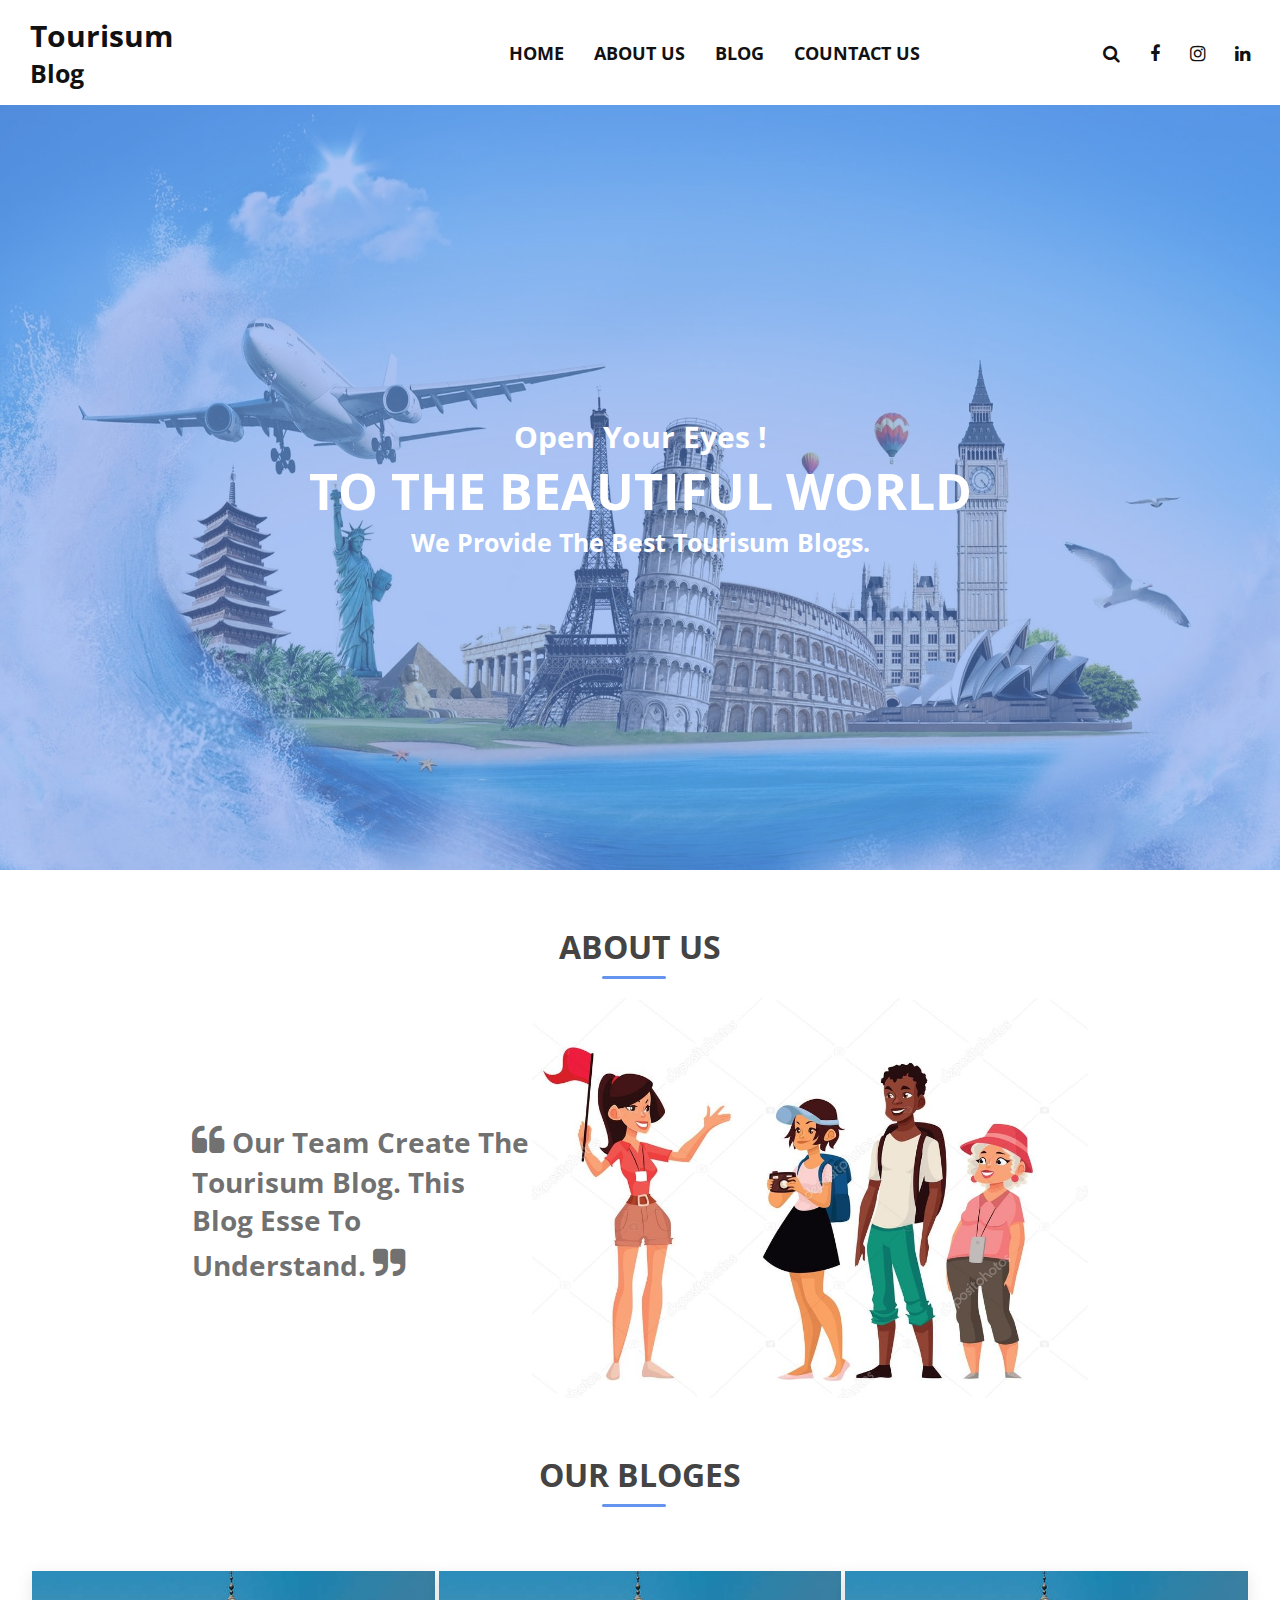
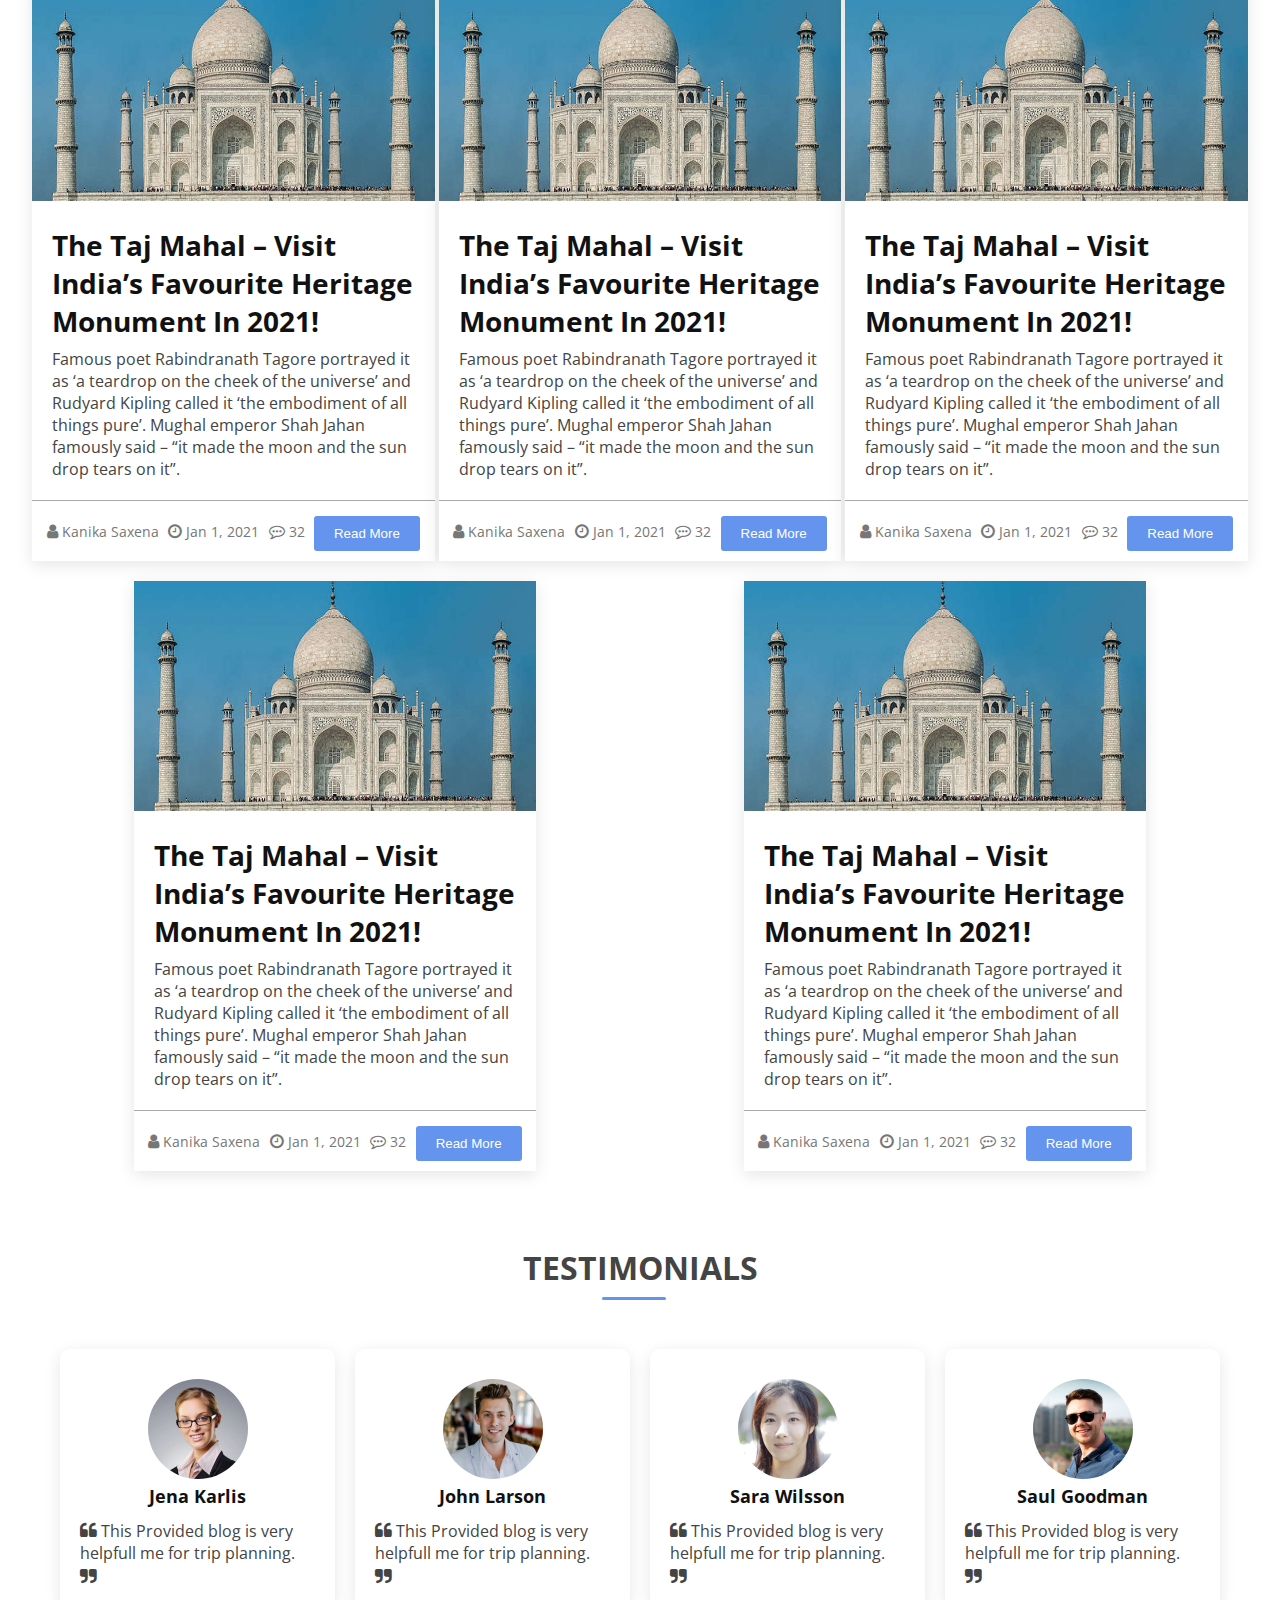
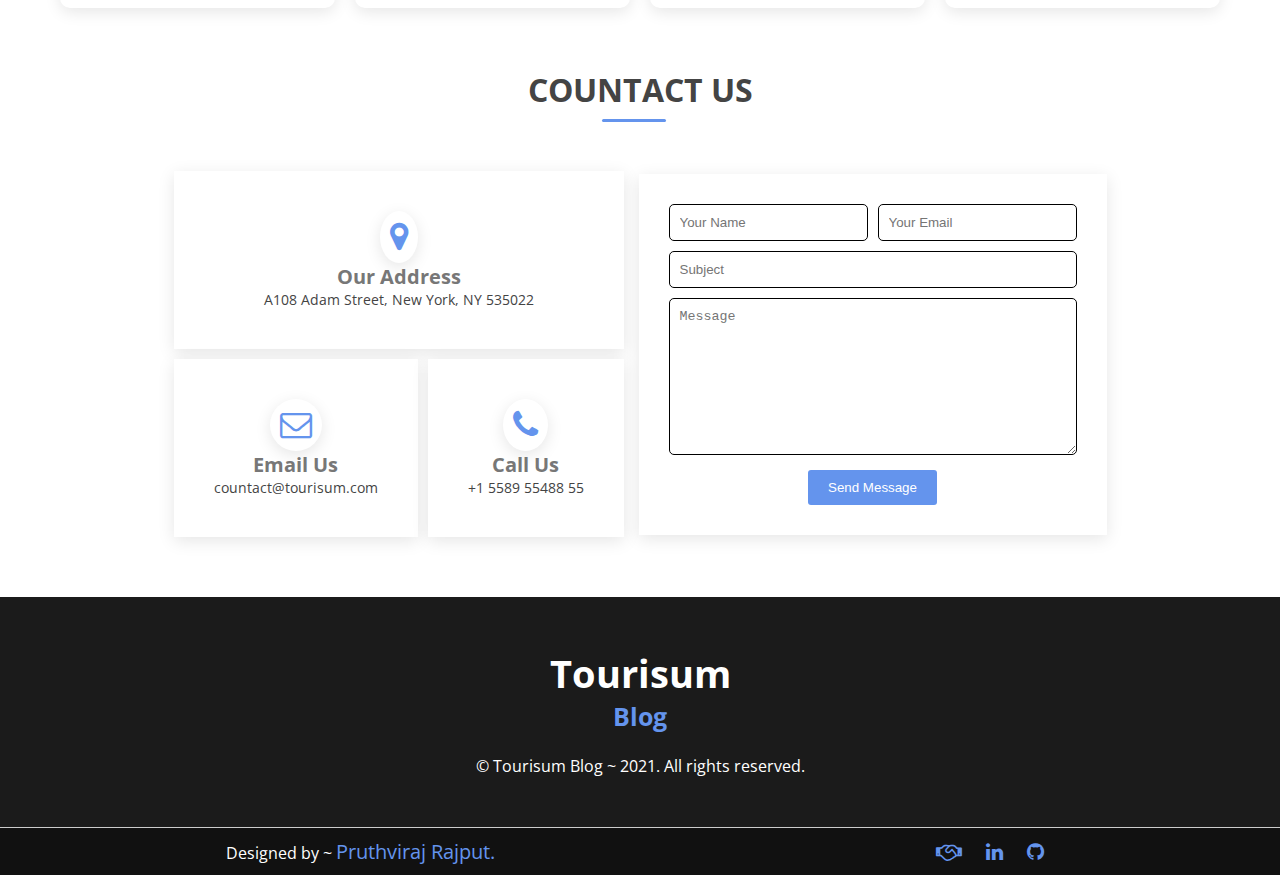
<file: index.html>
<!DOCTYPE html>
<html lang="en">
<head>
    <meta charset="UTF-8">
    <meta http-equiv="X-UA-Compatible" content="IE=edge">
    <meta name="viewport" content="width=device-width, initial-scale=1.0">
    <title>Tourisum Blog</title>
    <!-- ---------Font Awsome CDN-------------- -->
        <link rel="stylesheet" href="https://stackpath.bootstrapcdn.com/font-awesome/4.7.0/css/font-awesome.min.css" integrity="sha384-wvfXpqpZZVQGK6TAh5PVlGOfQNHSoD2xbE+QkPxCAFlNEevoEH3Sl0sibVcOQVnN" crossorigin="anonymous">
    <!-- ----X-----Font Awsome CDN----X-------- -->

    <!-- ----------Google Fonts---------------- -->
        <link rel="preconnect" href="https://fonts.gstatic.com">
        <link href="https://fonts.googleapis.com/css2?family=Open+Sans:ital@0;1&display=swap" rel="stylesheet">
    <!-- -------X---Google Fonts------X-------- -->

    <!-- ---------External Style Sheet--------- -->
        <link rel="stylesheet" href="style/style.css">
    <!-- -----X---External Style Sheet----X---- -->
</head>
<body>
    <!-- ---------------Navigation Menu--------------------- --->
        <nav class="nav-bar">
            <div class="nav-menu d-flex">
                <div class="nav-brand">
                    <a href="#">Tourisum <p>Blog</p></a>
                </div>
                <div class="toggle" id="nav-toggle">
                    <i class="fa fa-bars" aria-hidden="true"></i>
                </div>
                <div class="nav-collaps">
                    <ul class="nav-items">
                        <li class="nav-link">
                            <a href="#">Home</a>
                        </li>
                        <li class="nav-link">
                            <a href="#about">About us</a>
                        </li>
                        <li class="nav-link">
                            <a href="#blog">Blog</a>
                        </li>
                        <li class="nav-link">
                            <a href="#contact-us">Countact us</a>
                        </li>
                    </ul>
                </div>
                <div class="nav-collaps">
                    <ul class="nav-social">
                        <li class="nav-link">
                            <a href="#"><i class="fa fa-search" aria-hidden="true"></i></a>
                        </li>
                        <li class="nav-link">
                            <a href="#"><i class="fa fa-facebook" aria-hidden="true"></i></a>
                        </li>
                        <li class="nav-link">
                            <a href="#"><i class="fa fa-instagram" aria-hidden="true"></i></a>
                        </li>
                        <li class="nav-link">
                            <a href="#"><i class="fa fa-linkedin" aria-hidden="true"></i></a>
                        </li>
                    </ul>
                </div>
            </div>
        </nav>
    <!-- ---------X------Navigation Menu--------x------------ -->

    <!-- ----------------Home Banner------------------------- -->
        <div class="caption" id="home">
            <h2>Open Your Eyes !</h2>
            <h1>To The Beautiful World</h1>
            <h3>We provide the best tourisum blogs.</h3>
        </div>
        <div class="home-img">
            <img src="assets/banner/banner.jpg" alt="">
        </div>
    <!-- --------X-------Home Banner---------X--------------- -->

    <!-- ---------------------About Us----------------------- -->
       <div class="about" id="about">
            <h2>About Us</h2>
            <div class="line"></div>
            <div class="about-row">
                <div class="cotant-about">
                    <p><span><i class="fa fa-quote-left" aria-hidden="true"></i></span>  our team create the Tourisum blog. this blog esse to understand.  <span><i class="fa fa-quote-right" aria-hidden="true"></i></span></p>
                </div>
                <div class="img-about">
                    <img src="assets/about/about.jpg" alt="">
                </div>
            </div>
       </div>
    <!-- -------X-------------About Us---------X------------- -->

    <!-- -----------------Our Blog--------------------------- -->
       <div class="blog" id="blog">
            <h2>Our Bloges</h2>
            <div class="line"></div>
            <div class="blog-row">
                <!-- blog-1 -->
                    <div class="blog-card">
                        <div class="blog-image">
                            <img src="assets/blog/Agra1.jpg" alt="">
                        </div>
                        <div class="blog-information">
                            <h3>The Taj Mahal – Visit India’s Favourite Heritage Monument In 2021!</h3>
                            <p> Famous poet Rabindranath Tagore portrayed it as ‘a teardrop on the cheek of the universe’ and Rudyard Kipling called it ‘the embodiment of all things pure’. Mughal emperor Shah Jahan famously said – “it made the moon and the sun drop tears on it”.</p>
                        </div>
                        <div class="blog-footer">
                            <div class="blog-update">
                                <div class="creater-name">
                                    <p><i class="fa fa-user" aria-hidden="true"></i> <span>Kanika Saxena</span></p>
                                </div>
                                <div class="blog-time">
                                    <p><i class="fa fa-clock-o" aria-hidden="true"></i> <span>Jan 1, 2021</span></p>
                                </div>
                                <div class="blog-comments">
                                    <p><i class="fa fa-commenting-o" aria-hidden="true"></i> <span>32</span></p>
                                </div>
                                <div class="blog-more">
                                    <a href="blogs/blog-1.html"><button class="blog-more-btn">Read More</button></a>
                                </div>
                            </div>
                        </div>
                    </div>
                <!-- -X-Blog-1 Card-X -->

                <!-- blog-2 -->
                    <div class="blog-card">
                        <div class="blog-image">
                            <img src="assets/blog/Agra1.jpg" alt="">
                        </div>
                        <div class="blog-information">
                            <h3>The Taj Mahal – Visit India’s Favourite Heritage Monument In 2021!</h3>
                            <p> Famous poet Rabindranath Tagore portrayed it as ‘a teardrop on the cheek of the universe’ and Rudyard Kipling called it ‘the embodiment of all things pure’. Mughal emperor Shah Jahan famously said – “it made the moon and the sun drop tears on it”.</p>
                        </div>
                        <div class="blog-footer">
                            <div class="blog-update">
                                <div class="creater-name">
                                    <p><i class="fa fa-user" aria-hidden="true"></i> <span>Kanika Saxena</span></p>
                                </div>
                                <div class="blog-time">
                                    <p><i class="fa fa-clock-o" aria-hidden="true"></i> <span>Jan 1, 2021</span></p>
                                </div>
                                <div class="blog-comments">
                                    <p><i class="fa fa-commenting-o" aria-hidden="true"></i> <span>32</span></p>
                                </div>
                                <div class="blog-more">
                                    <a href="blogs/blog-1.html"><button class="blog-more-btn">Read More</button></a>
                                </div>
                            </div>
                        </div>
                    </div>
                <!-- -X-Blog-1 Card-X -->

                <!-- blog-3 -->
                    <div class="blog-card">
                        <div class="blog-image">
                            <img src="assets/blog/Agra1.jpg" alt="">
                        </div>
                        <div class="blog-information">
                            <h3>The Taj Mahal – Visit India’s Favourite Heritage Monument In 2021!</h3>
                            <p> Famous poet Rabindranath Tagore portrayed it as ‘a teardrop on the cheek of the universe’ and Rudyard Kipling called it ‘the embodiment of all things pure’. Mughal emperor Shah Jahan famously said – “it made the moon and the sun drop tears on it”.</p>
                        </div>
                        <div class="blog-footer">
                            <div class="blog-update">
                                <div class="creater-name">
                                    <p><i class="fa fa-user" aria-hidden="true"></i> <span>Kanika Saxena</span></p>
                                </div>
                                <div class="blog-time">
                                    <p><i class="fa fa-clock-o" aria-hidden="true"></i> <span>Jan 1, 2021</span></p>
                                </div>
                                <div class="blog-comments">
                                    <p><i class="fa fa-commenting-o" aria-hidden="true"></i> <span>32</span></p>
                                </div>
                                <div class="blog-more">
                                    <a href="blogs/blog-1.html"><button class="blog-more-btn">Read More</button></a>
                                </div>
                            </div>
                        </div>
                    </div>
                <!-- -X-Blog-3 Card-X -->

                <!-- blog-4 -->
                    <div class="blog-card">
                        <div class="blog-image">
                            <img src="assets/blog/Agra1.jpg" alt="">
                        </div>
                        <div class="blog-information">
                            <h3>The Taj Mahal – Visit India’s Favourite Heritage Monument In 2021!</h3>
                            <p> Famous poet Rabindranath Tagore portrayed it as ‘a teardrop on the cheek of the universe’ and Rudyard Kipling called it ‘the embodiment of all things pure’. Mughal emperor Shah Jahan famously said – “it made the moon and the sun drop tears on it”.</p>
                        </div>
                        <div class="blog-footer">
                            <div class="blog-update">
                                <div class="creater-name">
                                    <p><i class="fa fa-user" aria-hidden="true"></i> <span>Kanika Saxena</span></p>
                                </div>
                                <div class="blog-time">
                                    <p><i class="fa fa-clock-o" aria-hidden="true"></i> <span>Jan 1, 2021</span></p>
                                </div>
                                <div class="blog-comments">
                                    <p><i class="fa fa-commenting-o" aria-hidden="true"></i> <span>32</span></p>
                                </div>
                                <div class="blog-more">
                                    <a href="blogs/blog-1.html"><button class="blog-more-btn">Read More</button></a>
                                </div>
                            </div>
                        </div>
                    </div>
                <!-- -X-Blog-4 Card-X -->

                <!-- blog-5 -->
                    <div class="blog-card">
                        <div class="blog-image">
                            <img src="assets/blog/Agra1.jpg" alt="">
                        </div>
                        <div class="blog-information">
                            <h3>The Taj Mahal – Visit India’s Favourite Heritage Monument In 2021!</h3>
                            <p> Famous poet Rabindranath Tagore portrayed it as ‘a teardrop on the cheek of the universe’ and Rudyard Kipling called it ‘the embodiment of all things pure’. Mughal emperor Shah Jahan famously said – “it made the moon and the sun drop tears on it”.</p>
                        </div>
                        <div class="blog-footer">
                            <div class="blog-update">
                                <div class="creater-name">
                                    <p><i class="fa fa-user" aria-hidden="true"></i> <span>Kanika Saxena</span></p>
                                </div>
                                <div class="blog-time">
                                    <p><i class="fa fa-clock-o" aria-hidden="true"></i> <span>Jan 1, 2021</span></p>
                                </div>
                                <div class="blog-comments">
                                    <p><i class="fa fa-commenting-o" aria-hidden="true"></i> <span>32</span></p>
                                </div>
                                <div class="blog-more">
                                    <a href="blogs/blog-1.html"><button class="blog-more-btn">Read More</button></a>
                                </div>
                            </div>
                        </div>
                    </div>
                <!-- -X-Blog-5 Card-X -->
            </div>
        </div>
    <!-- --------X---------Our Blog----------X--------------- -->
    <!-- https://traveltriangle.com/blog/famous-historical-places-in-india/ -->
    <!-- -----------------Testiomonials----------------------- -->
        <div class="testimonials">
            <h2>Testimonials</h2>
            <div class="line"></div>
            <div class="testimonials-row">
                <div class="testimonials-card-body">
                    <div class="testimonials-person-information">
                        <div class="person-image">
                            <img src="assets/testiomonial/testimonial1.jpg" alt="">
                        </div>
                        <div class="prson-name">
                            <h3>Jena Karlis</h3>
                        </div>
                    </div>
                    <div class="testimonials-person-experiance">
                        <p><span><i class="fa fa-quote-left" aria-hidden="true"></i></span>  This Provided blog is very helpfull me for trip planning. <span><i class="fa fa-quote-right" aria-hidden="true"></i></span></p>
                    </div>
                </div>
                <div class="testimonials-card-body">
                    <div class="testimonials-person-information">
                        <div class="person-image">
                            <img src="assets/testiomonial/testimonials-2.jpg" alt="">
                        </div>
                        <div class="prson-name">
                            <h3>John Larson</h3>
                        </div>
                    </div>
                    <div class="testimonials-person-experiance">
                        <p><span><i class="fa fa-quote-left" aria-hidden="true"></i></span> This Provided blog is very helpfull me for trip planning. <span><i class="fa fa-quote-right" aria-hidden="true"></i></span></p>
                    </div>
                </div>
                <div class="testimonials-card-body">
                    <div class="testimonials-person-information">
                        <div class="person-image">
                            <img src="assets/testiomonial/testimonials-3.jpg" alt="">
                        </div>
                        <div class="prson-name">
                            <h3>Sara Wilsson</h3>
                        </div>
                    </div>
                    <div class="testimonials-person-experiance">
                        <p><span><i class="fa fa-quote-left" aria-hidden="true"></i></span>  This Provided blog is very helpfull me for trip planning.    <span><i class="fa fa-quote-right" aria-hidden="true"></i></span></p>
                    </div>
                </div>
                <div class="testimonials-card-body">
                    <div class="testimonials-person-information">
                        <div class="person-image">
                            <img src="assets/testiomonial/testimonials-4.jpg" alt="">
                        </div>
                        <div class="prson-name">
                            <h3>saul Goodman</h3>
                        </div>
                    </div>
                    <div class="testimonials-person-experiance">
                        <p><span><i class="fa fa-quote-left" aria-hidden="true"></i></span> This Provided blog is very helpfull me for trip planning.   <span><i class="fa fa-quote-right" aria-hidden="true"></i></span></p>
                    </div>
                </div>
            </div>
        </div>
    <!-- ------------X----Testiomonials---X---------------------->

    <!-- ------------------Countact Us----------------------- -->
        <div class="contact-us" id="contact-us">
            <h2>Countact Us</h2>
            <div class="line"></div>
            <div class="countact-row">
                <div class="countact-location-information">
                    <div class="countact-address">
                        <i class="fa fa-map-marker" aria-hidden="true"></i>
                        <h3>Our Address</h3>
                        <p>A108 Adam Street, New York, NY 535022</p>
                    </div>
                    <div class="other-countact-detailes">
                        <div class="contact-mail">
                            <i class="fa fa-envelope-o" aria-hidden="true"></i>
                            <h3>Email Us</h3>
                            <p>countact@tourisum.com</p>
                        </div>
                        <div class="countact-phone">
                            <i class="fa fa-phone" aria-hidden="true"></i>
                            <h3>Call Us</h3>
                            <p>+1 5589 55488 55</p>
                        </div>
                    </div>
                </div>
                <div class="countact-form">
                    <div class="cotact-input">
                        <div class="contact-in-name">
                            <input type="text" placeholder="Your Name">
                        </div>
                        <div class="contact-in-email">
                            <input type="email" placeholder="Your Email">
                        </div>
                    </div>
                    <div class="contact-subject">
                        <input type="text" placeholder="Subject">
                    </div>
                    <div class="contact-message">
                        <textarea name="" id="" cols="30" rows="9" placeholder="Message"></textarea>
                    </div>
                    <div class="submit">
                        <button class="countact-submit-btn">Send Message</button>
                    </div>
                </div>
            </div>
        </div>
    <!-- -----------X------Countact Us-------X--------------- -->

    <!-- ---------------------Footer------------------------- -->
        <div class="footer">
            <div class="footer-row">
                <h2>Tourisum</h2>
                <h3>Blog</h3><br>
                <p>&copy; Tourisum Blog ~ 2021. All rights reserved.</p>
            </div>
            <div class="developer">
                <div class="develop-name">
                    <p>Designed by ~ <span>Pruthviraj Rajput.</span></p>
                </div>
                <div class="developer-contact">
                    <a href="#"><i class="fa fa-handshake-o" aria-hidden="true"></i></a>
                    <a href="#"><i class="fa fa-linkedin" aria-hidden="true"></i></a>
                    <a href="#"><i class="fa fa-github" aria-hidden="true"></i></a>
                </div>
            </div>
        </div>
    <!-- ------------X--------Footer--------X---------------- -->

    <!-- --------Java Script File Link Here------------ -->
    <script src="js/script.js"></script>
    <!-- -X------Java Script File Link Here---X-------- -->
</body>
</html>
</file>
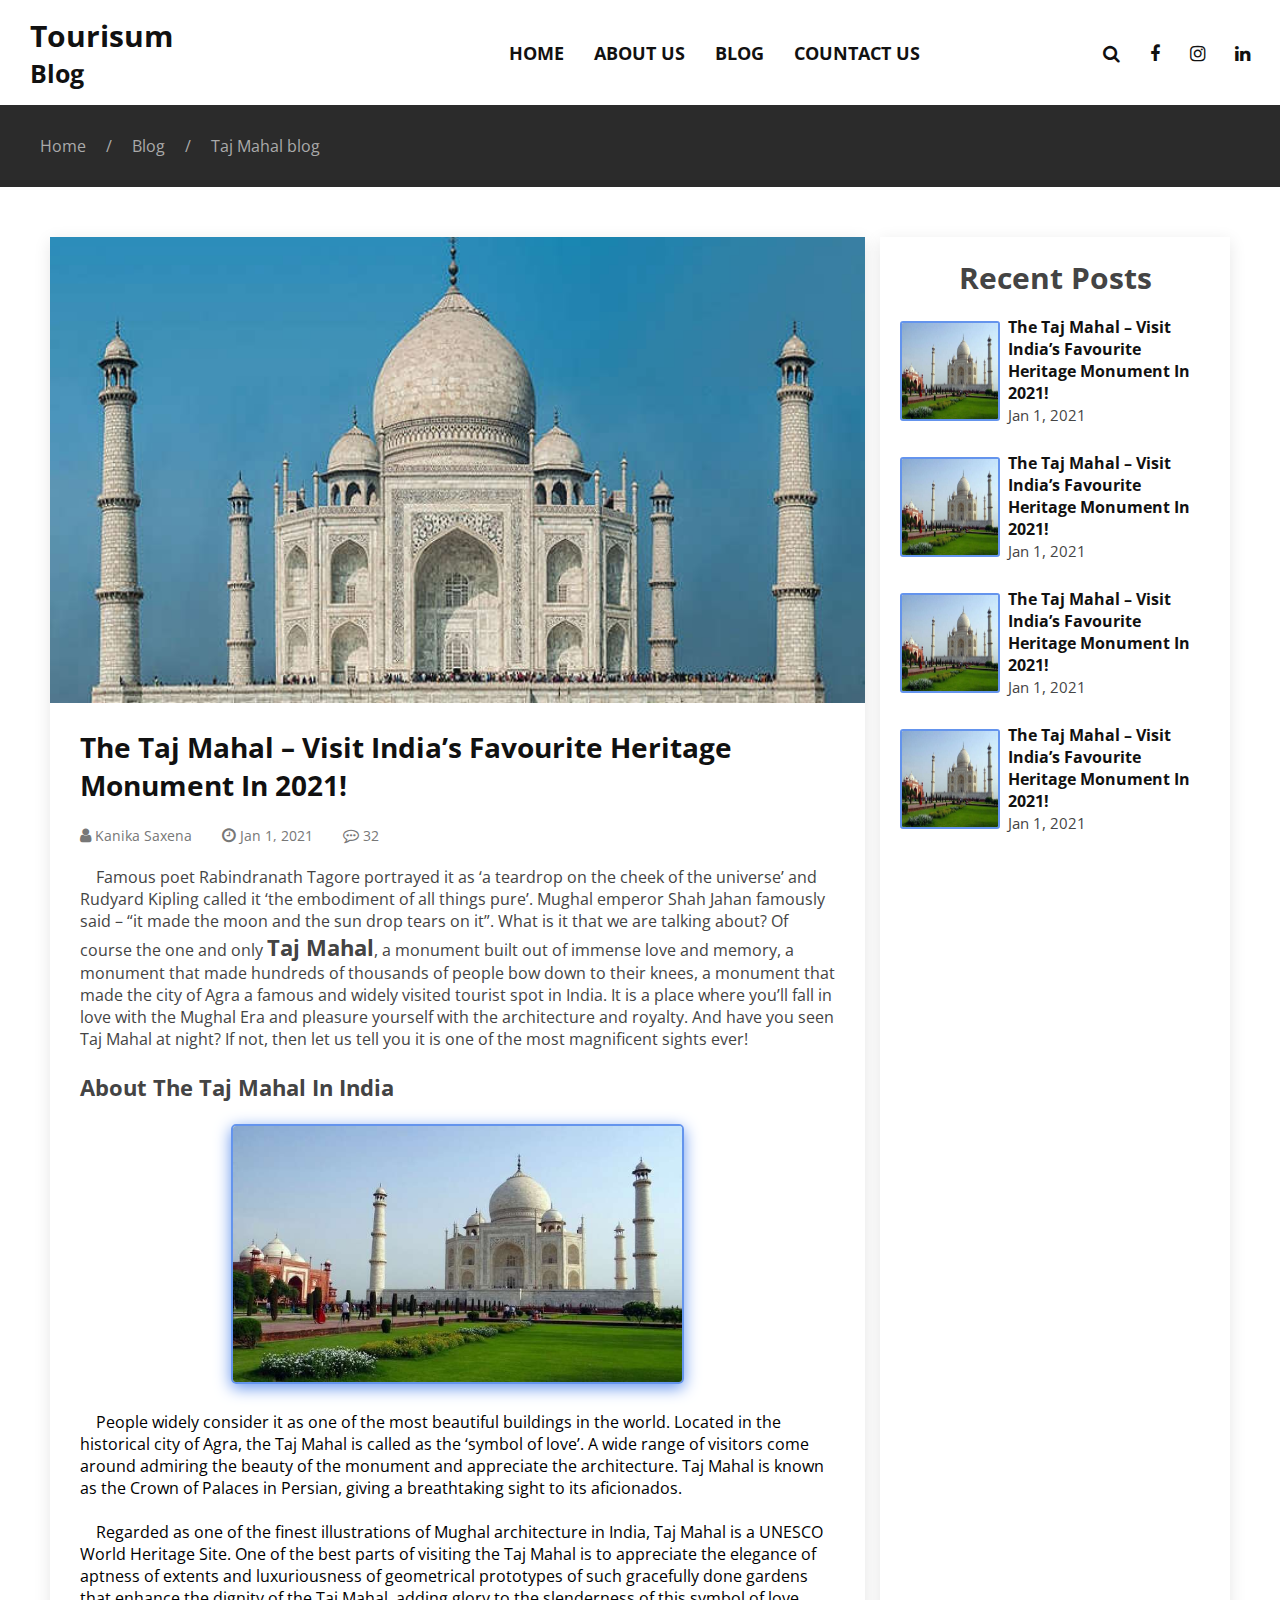
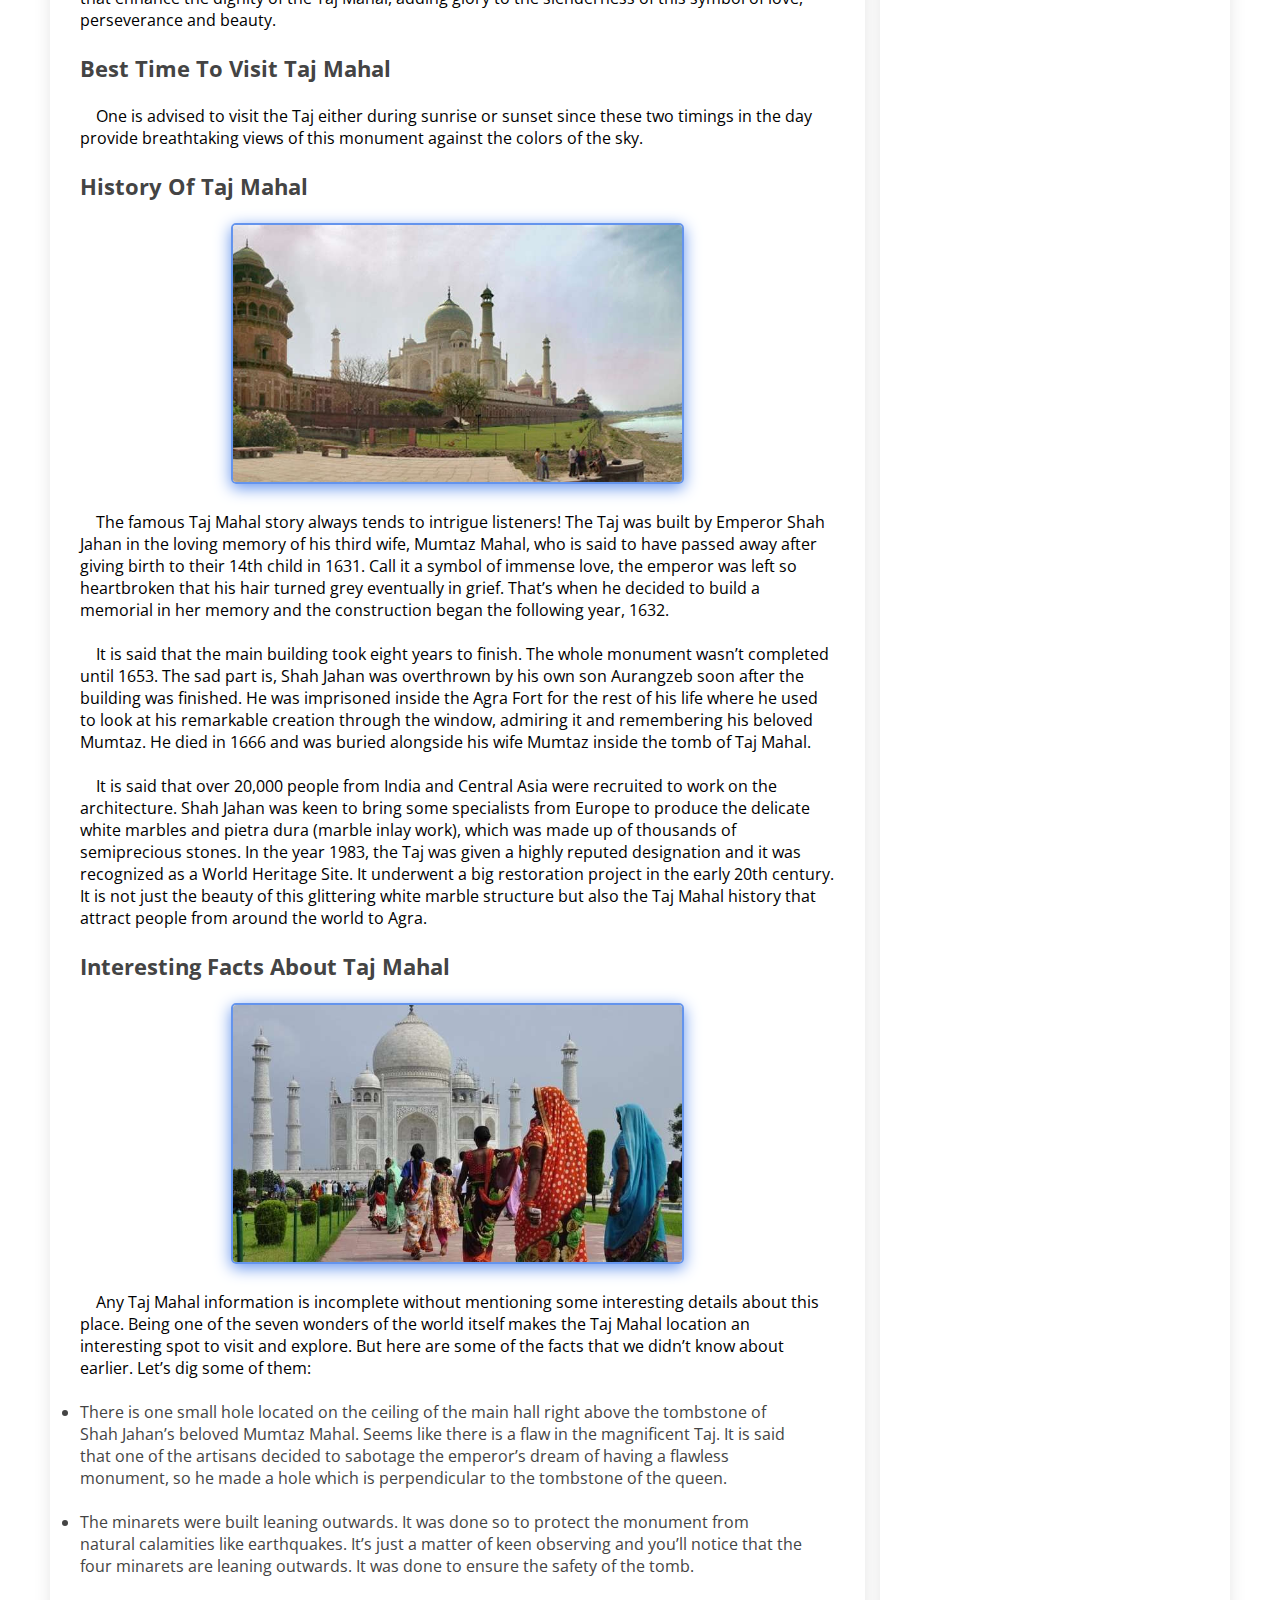
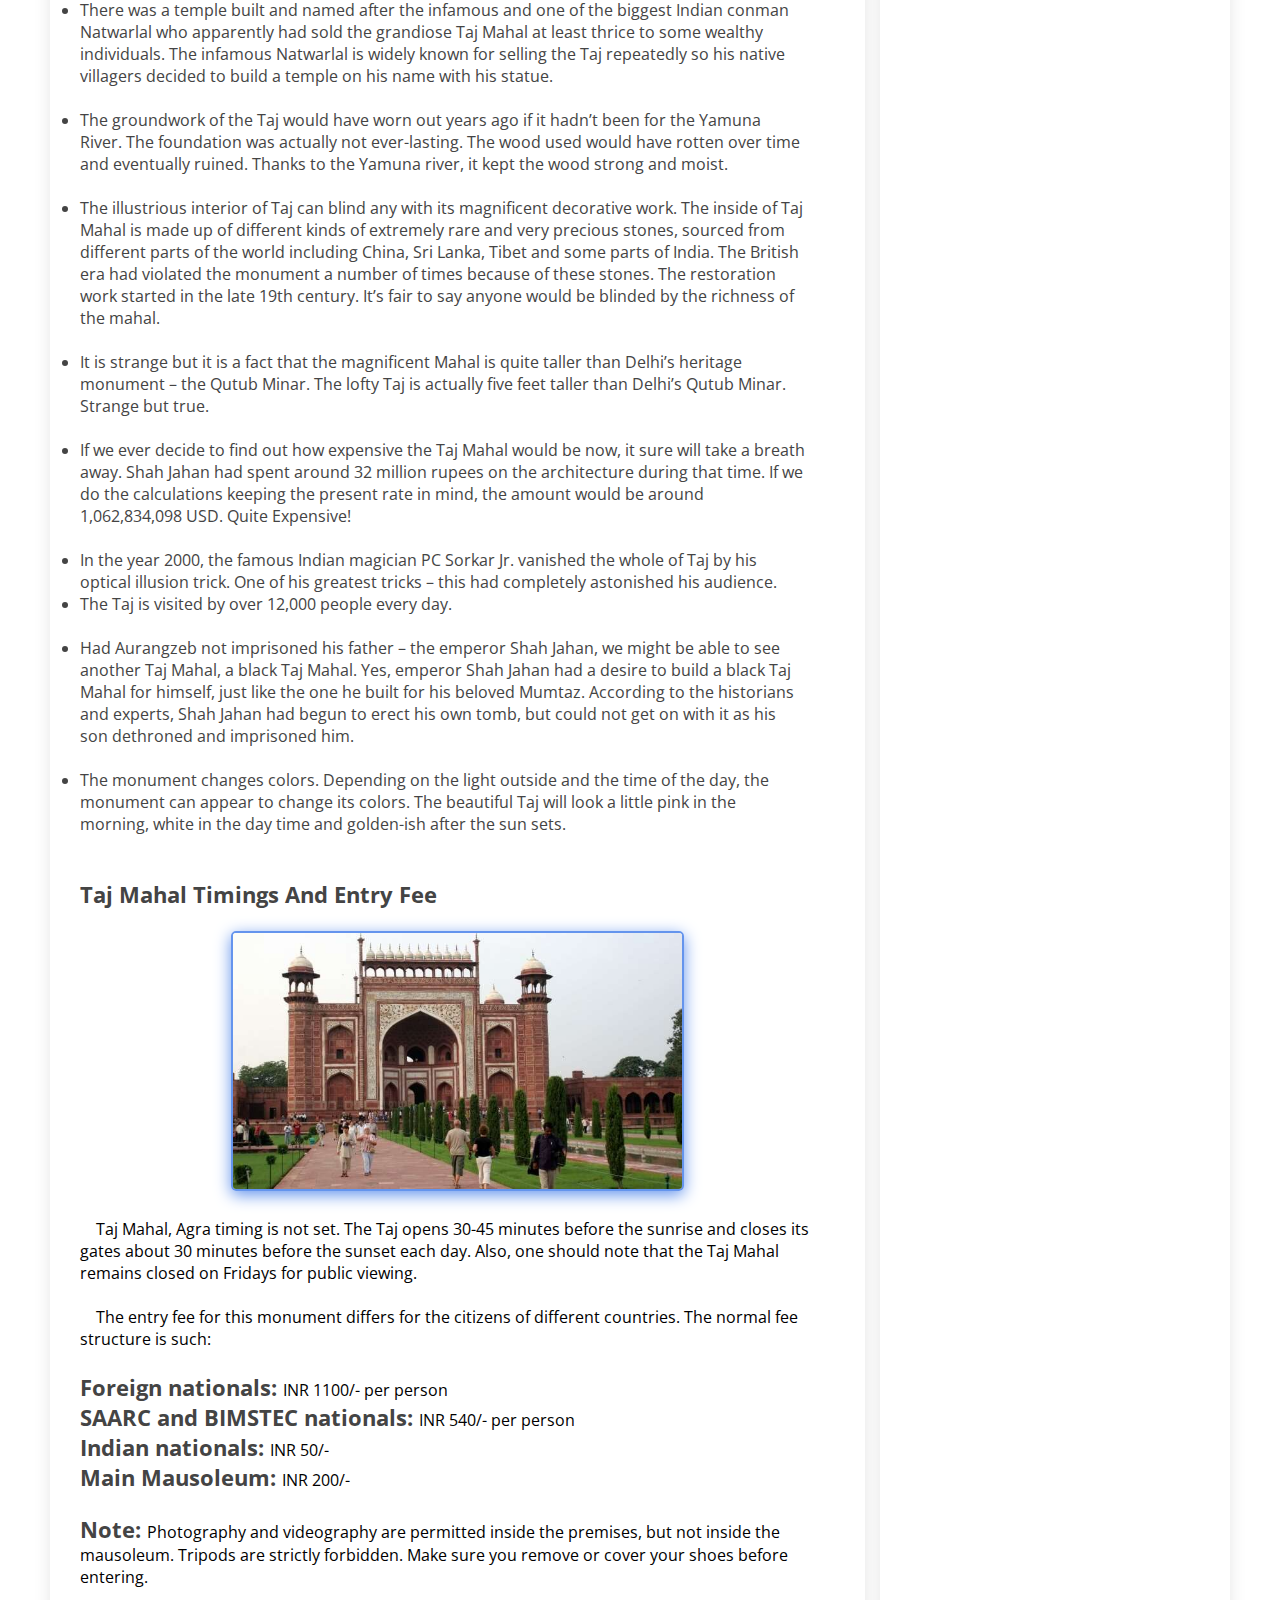
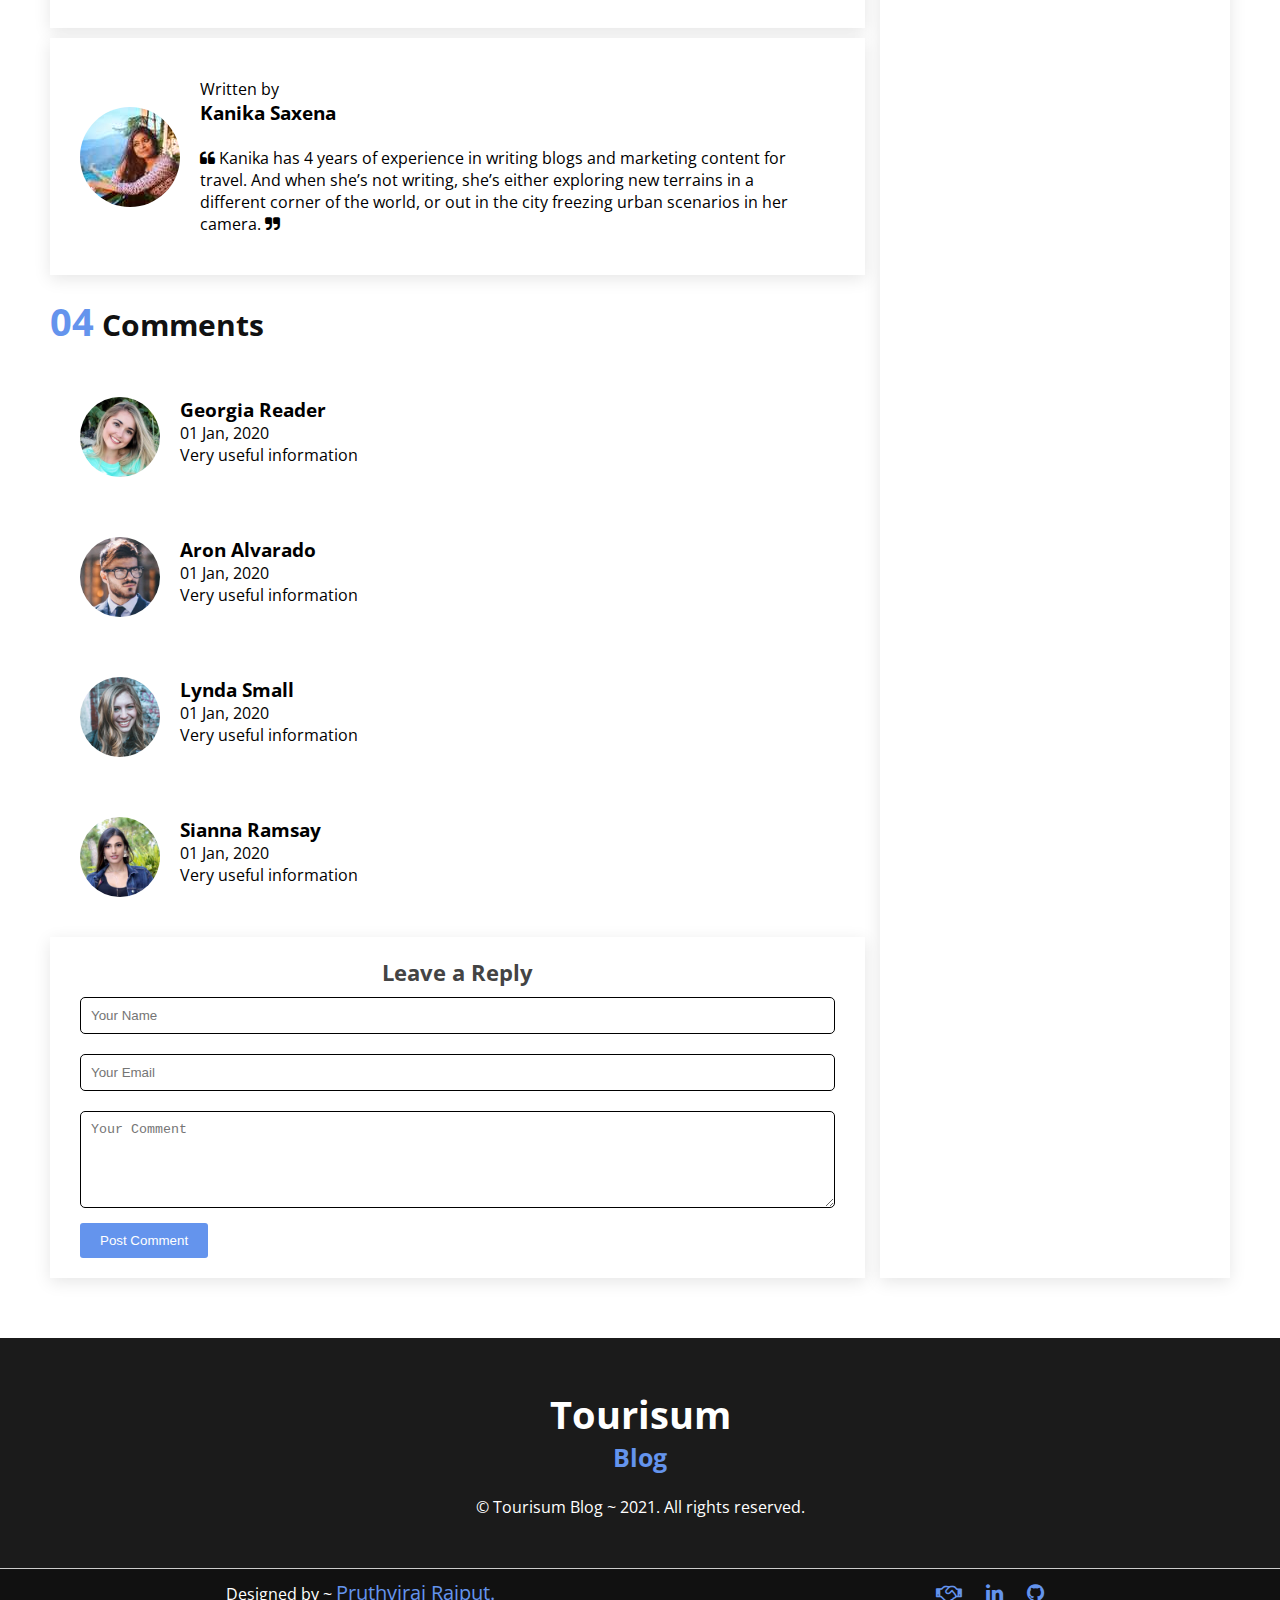
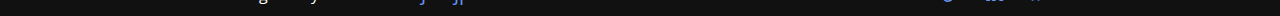
<file: blogs/blog-1.html>
<!DOCTYPE html>
<html lang="en">
<head>
    <meta charset="UTF-8">
    <meta http-equiv="X-UA-Compatible" content="IE=edge">
    <meta name="viewport" content="width=device-width, initial-scale=1.0">
    <title>Tourisum Blog</title>
    <!-- ---------Font Awsome CDN-------------- -->
        <link rel="stylesheet" href="https://stackpath.bootstrapcdn.com/font-awesome/4.7.0/css/font-awesome.min.css" integrity="sha384-wvfXpqpZZVQGK6TAh5PVlGOfQNHSoD2xbE+QkPxCAFlNEevoEH3Sl0sibVcOQVnN" crossorigin="anonymous">
    <!-- ----X-----Font Awsome CDN----X-------- -->

    <!-- ----------Google Fonts---------------- -->
        <link rel="preconnect" href="https://fonts.gstatic.com">
        <link href="https://fonts.googleapis.com/css2?family=Open+Sans:ital@0;1&display=swap" rel="stylesheet">
    <!-- -------X---Google Fonts------X-------- -->

    <!-- ---------External Style Sheet--------- -->
        <link rel="stylesheet" href="../style/style.css">
    <!-- -----X---External Style Sheet----X---- -->
</head>
<body>
    <!-- ---------------Navigation Menu--------------------- --->
        <nav class="nav-bar">
            <div class="nav-menu d-flex">
                <div class="nav-brand">
                    <a href="../index.html">Tourisum <p>Blog</p></a>
                </div>
                <div class="toggle" id="nav-toggle">
                    <i class="fa fa-bars" aria-hidden="true"></i>
                </div>
                <div class="nav-collaps">
                    <ul class="nav-items">
                        <li class="nav-link">
                            <a href="../index.html">Home</a>
                        </li>
                        <li class="nav-link">
                            <a href="#about">About us</a>
                        </li>
                        <li class="nav-link">
                            <a href="#blog">Blog</a>
                        </li>
                        <li class="nav-link">
                            <a href="#contact-us">Countact us</a>
                        </li>
                    </ul>
                </div>
                <div class="nav-collaps">
                    <ul class="nav-social">
                        <li class="nav-link">
                            <a href="#"><i class="fa fa-search" aria-hidden="true"></i></a>
                        </li>
                        <li class="nav-link">
                            <a href="#"><i class="fa fa-facebook" aria-hidden="true"></i></a>
                        </li>
                        <li class="nav-link">
                            <a href="#"><i class="fa fa-instagram" aria-hidden="true"></i></a>
                        </li>
                        <li class="nav-link">
                            <a href="#"><i class="fa fa-linkedin" aria-hidden="true"></i></a>
                        </li>
                    </ul>
                </div>
            </div>
        </nav>
    <!-- ---------X------Navigation Menu--------x------------ -->

    <!-- -----------------Blog Path------------------------ -->
        <div class="blog-path">
            <div class="blog-path-row">
                <ul>
                    <li>
                        <a href="../index.html">Home</a>
                    </li>
                    <li>
                        <a href="#">/</a>
                    </li>
                    <li>
                        <a href="#">Blog</a>
                    </li>
                    <li>
                        <a href="#">/</a>
                    </li>
                    <li>
                        <a href="#">Taj Mahal blog</a>
                    </li>
                </ul>
            </div>
        </div>
    <!-- ---------X-------Blog Path------X----------------- -->

    <!-- ------------------Blog Body----------------------- -->
        <div class="blog-post">
            <div class="blog-left-body">
                <!-- Blog Post -->
                    <div class="blog-post-body">
                        <div class="blog-post-img">
                            <img src="../assets/blog/Agra1.jpg" alt="">
                        </div>
                        <div class="blog-post-detailes">
                            <h3>The Taj Mahal – Visit India’s Favourite Heritage Monument In 2021!</h3>
                            <ul>
                                <li style="color:#777777;"><i class="fa fa-user" aria-hidden="true"></i> <span>Kanika Saxena</span></li>
                                <li style="color:#777777;"><i class="fa fa-clock-o" aria-hidden="true"></i> <span>Jan 1, 2021</span></li>
                                <li style="color:#777777;"><i class="fa fa-commenting-o" aria-hidden="true"></i> <span>32</span></li>
                            </ul>
                            <p>&nbsp;&nbsp;&nbsp;&nbsp;Famous poet Rabindranath Tagore portrayed it as ‘a teardrop on the cheek of the universe’ and Rudyard Kipling called it ‘the embodiment of all things pure’. Mughal emperor Shah Jahan famously said – “it made the moon and the sun drop tears on it”. What is it that we are talking about? Of course the one and only <b>Taj Mahal</b>, a monument built out of immense love and memory, a monument that made hundreds of thousands of people bow down to their knees, a monument that made the city of Agra a famous and widely visited tourist spot in India. It is a place where you’ll fall in love with the Mughal Era and pleasure yourself with the architecture and royalty. And have you seen Taj Mahal at night? If not, then let us tell you it is one of the most magnificent sights ever!<br><br>
                            <b>About The Taj Mahal In India</b><br><br>
                            <center><img src="../assets/blog/About-The-Taj-Mahal-In-India.jpg" alt=""></center><br>
                            &nbsp;&nbsp;&nbsp;&nbsp;People widely consider it as one of the most beautiful buildings in the world. Located in the historical city of Agra, the Taj Mahal is called as the ‘symbol of love’. A wide range of visitors come around admiring the beauty of the monument and appreciate the architecture. Taj Mahal is known as the Crown of Palaces in Persian, giving a breathtaking sight to its aficionados.<br><br>
                            &nbsp;&nbsp;&nbsp;&nbsp;Regarded as one of the finest illustrations of Mughal architecture in India, Taj Mahal is a UNESCO World Heritage Site. One of the best parts of visiting the Taj Mahal is to appreciate the elegance of aptness of extents and luxuriousness of geometrical prototypes of such gracefully done gardens that enhance the dignity of the Taj Mahal, adding glory to the slenderness of this symbol of love, perseverance and beauty.<br><br>
                            <b>Best Time To Visit Taj Mahal</b><br><br>
                            &nbsp;&nbsp;&nbsp;&nbsp;One is advised to visit the Taj either during sunrise or sunset since these two timings in the day provide breathtaking views of this monument against the colors of the sky.<br><br>
                            <b>History Of Taj Mahal</b><br><br>
                            <center><img src="../assets/blog/Tajmahal-backwater-view-in-Agra.jpg" alt=""></center><br>
                            &nbsp;&nbsp;&nbsp;&nbsp;The famous Taj Mahal story always tends to intrigue listeners! The Taj was built by Emperor Shah Jahan in the loving memory of his third wife, Mumtaz Mahal, who is said to have passed away after giving birth to their 14th child in 1631. Call it a symbol of immense love, the emperor was left so heartbroken that his hair turned grey eventually in grief. That’s when he decided to build a memorial in her memory and the construction began the following year, 1632.<br><br>
                            &nbsp;&nbsp;&nbsp;&nbsp;It is said that the main building took eight years to finish. The whole monument wasn’t completed until 1653. The sad part is, Shah Jahan was overthrown by his own son Aurangzeb soon after the building was finished. He was imprisoned inside the Agra Fort for the rest of his life where he used to look at his remarkable creation through the window, admiring it and remembering his beloved Mumtaz. He died in 1666 and was buried alongside his wife Mumtaz inside the tomb of Taj Mahal.<br><br>
                            &nbsp;&nbsp;&nbsp;&nbsp;It is said that over 20,000 people from India and Central Asia were recruited to work on the architecture. Shah Jahan was keen to bring some specialists from Europe to produce the delicate white marbles and pietra dura (marble inlay work), which was made up of thousands of semiprecious stones. In the year 1983, the Taj was given a highly reputed designation and it was recognized as a World Heritage Site. It underwent a big restoration project in the early 20th century. It is not just the beauty of this glittering white marble structure but also the Taj Mahal history that attract people from around the world to Agra.<br><br>
                            <b>Interesting Facts About Taj Mahal</b><br><br>
                            <center><img src="../assets/blog/Interesting-Facts-About-Taj-Mahal.jpg" alt=""></center><br>
                            &nbsp;&nbsp;&nbsp;&nbsp;Any Taj Mahal information is incomplete without mentioning some interesting details about this place. Being one of the seven wonders of the world itself makes the Taj Mahal location an interesting spot to visit and explore. But here are some of the facts that we didn’t know about earlier. Let’s dig some of them:<br><br>
                            <ul style="flex-direction: column; list-style-type: disc;">
                                <li>There is one small hole located on the ceiling of the main hall right above the tombstone of Shah Jahan’s beloved Mumtaz Mahal. Seems like there is a flaw in the magnificent Taj. It is said that one of the artisans decided to sabotage the emperor’s dream of having a flawless monument, so he made a hole which is perpendicular to the tombstone of the queen.
                                </li><br>
                                <li>
                                    The minarets were built leaning outwards. It was done so to protect the monument from natural calamities like earthquakes. It’s just a matter of keen observing and you’ll notice that the four minarets are leaning outwards. It was done to ensure the safety of the tomb.
                                </li><br>
                                <li>
                                    There was a temple built and named after the infamous and one of the biggest Indian conman Natwarlal who apparently had sold the grandiose Taj Mahal at least thrice to some wealthy individuals. The infamous Natwarlal is widely known for selling the Taj repeatedly so his native villagers decided to build a temple on his name with his statue.
                                </li><br>
                                <li>
                                    The groundwork of the Taj would have worn out years ago if it hadn’t been for the Yamuna River. The foundation was actually not ever-lasting. The wood used would have rotten over time and eventually ruined. Thanks to the Yamuna river, it kept the wood strong and moist.
                                </li><br>
                                <li>
                                    The illustrious interior of Taj can blind any with its magnificent decorative work. The inside of Taj Mahal is made up of different kinds of extremely rare and very precious stones, sourced from different parts of the world including China, Sri Lanka, Tibet and some parts of India. The British era had violated the monument a number of times because of these stones. The restoration work started in the late 19th century. It’s fair to say anyone would be blinded by the richness of the mahal.
                                </li><br>
                                <li>
                                    It is strange but it is a fact that the magnificent Mahal is quite taller than Delhi’s heritage monument – the Qutub Minar. The lofty Taj is actually five feet taller than Delhi’s Qutub Minar. Strange but true.
                                </li><br>
                                <li>
                                    If we ever decide to find out how expensive the Taj Mahal would be now, it sure will take a breath away. Shah Jahan had spent around 32 million rupees on the architecture during that time. If we do the calculations keeping the present rate in mind, the amount would be around 1,062,834,098 USD. Quite Expensive!
                                </li><br>
                                <li>
                                    In the year 2000, the famous Indian magician PC Sorkar Jr. vanished the whole of Taj by his optical illusion trick. One of his greatest tricks – this had completely astonished his audience.
                                </li>
                                <li>
                                    The Taj is visited by over 12,000 people every day.
                                </li><br>
                                <li>
                                    Had Aurangzeb not imprisoned his father – the emperor Shah Jahan, we might be able to see another Taj Mahal, a black Taj Mahal. Yes, emperor Shah Jahan had a desire to build a black Taj Mahal for himself, just like the one he built for his beloved Mumtaz. According to the historians and experts, Shah Jahan had begun to erect his own tomb, but could not get on with it as his son dethroned and imprisoned him.
                                </li><br>
                                <li>
                                    The monument changes colors. Depending on the light outside and the time of the day, the monument can appear to change its colors. The beautiful Taj will look a little pink in the morning, white in the day time and golden-ish after the sun sets.
                                </li>
                            </ul><br><br>
                            <b>Taj Mahal Timings And Entry Fee</b><br><br>
                            <center><img src="../assets/blog/Taj-Mahal-Entry-Fee.jpg" alt=""></center><br>
                            &nbsp;&nbsp;&nbsp;&nbsp;Taj Mahal, Agra timing is not set. The Taj opens 30-45 minutes before the sunrise and closes its gates about 30 minutes before the sunset each day. Also, one should note that the Taj Mahal remains closed on Fridays for public viewing.<br><br>
                            &nbsp;&nbsp;&nbsp;&nbsp;The entry fee for this monument differs for the citizens of different countries. The normal fee structure is such:<br><br>
                            <b>Foreign nationals: </b>INR 1100/- per person<br>
                            <b>SAARC and BIMSTEC nationals: </b>INR 540/- per person<br>
                            <b>Indian nationals: </b> INR 50/-<br>
                            <b>Main Mausoleum: </b>INR 200/-<br><br>
                            <b>Note: </b>Photography and videography are permitted inside the premises, but not inside the mausoleum. Tripods are strictly forbidden. Make sure you remove or cover your shoes before entering.
                        </p>
                        </div>
                    </div>
                <!--X- Blog Post -X-->

                <!-- Blog-post-details -->
                    <div class="publisher-details">
                        <img src="../assets/blog/publisher/publisher.jpg" alt="">
                        <div>
                            <p>Written by</p>
                            <h3>Kanika Saxena</h3><br>
                            <p><span><i class="fa fa-quote-left" aria-hidden="true"></i></span> Kanika has 4 years of experience in writing blogs and marketing content for travel. And when she’s not writing, she’s either exploring new terrains in a different corner of the world, or out in the city freezing urban scenarios in her camera. <span><i class="fa fa-quote-right" aria-hidden="true"></i></span></p>
                        </div>
                    </div>
                <!--X- Blog-post-details -X-->

                <!-- Blog Comments -->
                    <div class="commaints">
                        <h2><span>04</span> Comments</h2>
                        <div class="comments-row">
                            <div class="comments-body">
                                <img src="../assets/blog/comments-1.jpg" alt="">
                                <div>
                                    <h3>Georgia Reader</h3>
                                    <p>01 Jan, 2020</p>
                                    <p>Very useful information</p>
                                </div>
                            </div>

                            <div class="comments-body">
                                <img src="../assets/blog/comments-2.jpg" alt="">
                                <div>
                                    <h3>Aron Alvarado</h3>
                                    <p>01 Jan, 2020</p>
                                    <p>Very useful information</p>
                                </div>
                            </div>

                            <div class="comments-body">
                                <img src="../assets/blog/comments-3.jpg" alt="">
                                <div>
                                    <h3>Lynda Small</h3>
                                    <p>01 Jan, 2020</p>
                                    <p>Very useful information</p>
                                </div>
                            </div>

                            <div class="comments-body">
                                <img src="../assets/blog/comments-4.jpg" alt="">
                                <div>
                                    <h3>Sianna Ramsay</h3>
                                    <p>01 Jan, 2020</p>
                                    <p>Very useful information</p>
                                </div>
                            </div>
                        </div>
                    </div>
                <!--X-Blog Comments  -X-->

                <!-- Replay Section -->
                    <div class="replay-form">
                        <h3>Leave a Reply</h3>
                        <div class="replay-input">
                            <input type="text" placeholder="Your Name">
                        </div>
                        <div class="repaly-in-email">
                            <input type="email" placeholder="Your Email">
                        </div>
                        <div class="contact-message">
                            <textarea name="" id="" rows="5" placeholder="Your Comment"></textarea>
                        </div>
                        <div class="post-replay">
                            <button class="countact-submit-btn">Post Comment</button>
                        </div>
                    </div>
                <!---X--Replay Section---X -->
            </div>

            <!-- Related Blog -->
                <div class="related-blog">
                    <h3>Recent Posts</h3>
                    <div class="recent-post-column">
                        <div class="rcent-post">
                            <img src="../assets/blog/About-The-Taj-Mahal-In-India.jpg" alt="">
                            <div class="recent-post-detailes">
                                <p>The Taj Mahal – Visit India’s Favourite Heritage Monument In 2021!</p>
                                <p><span>Jan 1, 2021</span></p>
                            </div>
                        </div>

                        <div class="rcent-post">
                            <img src="../assets/blog/About-The-Taj-Mahal-In-India.jpg" alt="">
                            <div class="recent-post-detailes">
                                <p>The Taj Mahal – Visit India’s Favourite Heritage Monument In 2021!</p>
                                <p><span>Jan 1, 2021</span></p>
                            </div>
                        </div>

                        <div class="rcent-post">
                            <img src="../assets/blog/About-The-Taj-Mahal-In-India.jpg" alt="">
                            <div class="recent-post-detailes">
                                <p>The Taj Mahal – Visit India’s Favourite Heritage Monument In 2021!</p>
                                <p><span>Jan 1, 2021</span></p>
                            </div>
                        </div>

                        <div class="rcent-post">
                            <img src="../assets/blog/About-The-Taj-Mahal-In-India.jpg" alt="">
                            <div class="recent-post-detailes">
                                <p>The Taj Mahal – Visit India’s Favourite Heritage Monument In 2021!</p>
                                <p><span>Jan 1, 2021</span></p>
                            </div>
                        </div>
                    </div>
                </div>
            <!--X- Related Blog -X-->
        </div>
    <!-- ----------X-------Blog Body--------X-------------- -->

    <!-- ---------------------Footer------------------------- -->
        <div class="footer">
            <div class="footer-row">
                <h2>Tourisum</h2>
                <h3>Blog</h3><br>
                <p>&copy; Tourisum Blog ~ 2021. All rights reserved.</p>
            </div>
            <div class="developer">
                <div class="develop-name">
                    <p>Designed by ~ <span>Pruthviraj Rajput.</span></p>
                </div>
                <div class="developer-contact">
                    <a href="#"><i class="fa fa-handshake-o" aria-hidden="true"></i></a>
                    <a href="#"><i class="fa fa-linkedin" aria-hidden="true"></i></a>
                    <a href="#"><i class="fa fa-github" aria-hidden="true"></i></a>
                </div>
            </div>
        </div>
    <!-- ------------X--------Footer--------X---------------- -->

    <!-- --------Java Script File Link Here------------ -->
    <script src="../js/script.js"></script>
    <!-- -X------Java Script File Link Here---X-------- -->
</body>
</html>
</file>
<file: style/style.css>
*{
    margin:0;
    padding:0;
    box-sizing: border-box;
}
html {
    scroll-behavior: smooth;
  }
body{
    font-family: 'Open Sans', sans-serif;
    background-color: #fff;
}

/* ===========Declear the Global Class============== */
    .message{
        Display: none;
    }
    ul{
        list-style-type: none;
    }
    a{
        text-decoration: none;
    }
    .d-flex{
        display:flex;
        flex-direction:row;
        flex-wrap: wrap;
    }
    .line{
        width: 5%;
        margin-top: 8px;
        height: 3px;
        position: absolute;
        right: 47%;
        left: 47%;
        border-radius:3px;
        background-color: #6494ed;
    }
    input{
        border-radius: 5px;
        border:1px solid #000;
    }
    textarea{
        border-radius: 5px;
        border:1px solid #000;
    }
    input:focus{
        outline: none;
    }
    textarea:focus{
        outline: none;
    }
/* =======X===Declear the Global Class====X========= */

/* ================Section Styleing======================= */

    /* ============Navigation bar styleing============= */
        .nav-bar{
            padding: 15px 15px;
            background-color: #FFFFFF;
        }
        .nav-menu{
            justify-content: space-between;
            align-items: center;
        }
        .nav-brand{
            padding: 0px 15px;
        }
        .nav-link{
            padding: 0px 15px;
        }
        .nav-link a{
            font-size: 18px;
            color: #111111;
            font-weight: bold;
            text-transform:uppercase;
            transition: 0.5s ease-in-out; 
        }
        .nav-link a:hover{
            color:#6494ed;
        }
        .nav-brand a{
            font-size:30px;
            color: #111111;
            font-weight: bold;
        }
        .nav-brand a p{
            font-size: 25px;
        }
        .nav-items,.nav-social{
            display: flex;
        }
        .toggle i{
            font-size:28px;
            color: #111111;
            display:none
        }
    /* =======X====Navigation bar styleing=====X======= */

    /*==========Home Section (Banner Styleing)===========  */
        .home-img img{
            width: 100%;
            height: 85vh;
        }
        .caption{
        position: absolute;
        width: 100%;
        height: 85vh;
        display:flex;
        flex-direction: column;
        justify-content: center;
        align-items: center;
        text-align: center;
        background-color: #6494ed8e;
        }
        .caption h2{
            font-size: 30px;
            color:#FFFFFF;
            text-transform: capitalize;
        }
        .caption h1{
            font-size: 50px;
            text-transform: uppercase;
            color:#FFFFFF;
        }
        .caption h3{
            font-size: 25px;
            color:#FFFFFF;
            text-transform: capitalize;
        }
    /*======X===Home Section (Banner Styleing)======X==== */

    /* ==========About section style================== */
        .about{
            width: 100%;
            margin-top: 50px;
            padding: 0 15%;
        }
        .about-row{
            display: flex;
            flex-direction: row;
            justify-content: space-around;
            align-items: center;
            margin-top: 30px;
        }
        .about h2{
            margin-top: 10px;
            text-align: center;
            text-transform: uppercase;
            font-size:32px;
            color: #444444;
        }
        .img-about img{
            height: 400px;
        }
        .cotant-about p{
            font-size: 28px;
            font-weight: bold;
            color: #1111119d;
            text-transform: capitalize;
            cursor: pointer;
        }
        .cotant-about p span{
            font-size: 35px;
        }
    /* ======X===About section style=====X=========== */

    /* ===============Blog Section=================== */
        .blog{
            width: 100%;
            margin-top: 50px;
            padding: 0 15px;
        }
        .blog h2{
            margin-top: 10px;
            text-align: center;
            text-transform: uppercase;
            font-size:32px;
            color: #444444;
        }
        .blog-row{
            margin-top: 50px;
            display: flex;
            justify-content: space-around;
            flex-wrap: wrap;
            padding: 15px;
        }
        .blog-card{
            width: 33%;
            background-color: #FFFFFF;
            box-shadow: 0 4px 16px rgb(0 0 0 / 10%);
            margin: 10px 2px;
        }
        .blog-image img{
            width: 100%;
        }
        .blog-information{
            padding: 20px;
            border-bottom: 1px solid rgba(0, 0, 0, 0.342);
            cursor: pointer;
        }
        .blog-information h3{
            font-size: 28px;
            color:#111111;
            font-weight: bold;
            text-transform: capitalize;
        }
        .blog-information p{
            margin-top: 8px;
            font-size: 16px;
            color:#444444;
        }
        .blog-update{
            display: flex;
            justify-content: space-around;
            flex-wrap: wrap;
            padding:10px;
            align-items: center;
            cursor: pointer;
        }
        .blog-update p{
            font-size: 14px;
            color: #777777;
            text-transform: capitalize;
        }
        .blog-update p i{
            font-size: 16px;
        }
        .blog-update .blog-more .blog-more-btn{
            padding:10px 20px;
            background-color: #6494ed;
            color: #FFFFFF;
            border: none;
            border-radius: 3px;
            cursor: pointer;
            margin-top: 5px;
        }
        .blog-update .blog-more .blog-more-btn:focus{
            outline: none;
        }
    /* =======X=======Blog Section======X============= */

    /* ==============testimonials====================== */
        .testimonials{
            width: 100%;
            margin-top: 50px;
        }
        .testimonials h2{
            margin-top: 10px;
            text-align: center;
            text-transform: uppercase;
            font-size:32px;
            color: #444444;
        }
        .testimonials-row{
            margin-top: 10px;
            display: flex;
            padding: 50px;
            overflow-y: scroll;
            scroll-behavior: smooth;
        }
        .testimonials-row::-webkit-scrollbar {
            display: none;
          }
        .testimonials-card-body{
            background-color: #FFFFFF;
            box-shadow: 0 4px 16px rgb(0 0 0 / 10%);
            padding: 20px;
            margin: 0px 10px;
            cursor: pointer;
            transition: all 0.5s ease-in-out;
            border-radius: 10px;
        }
        .testimonials-card-body:hover{
            transform: translateY(-10px);
            box-shadow: 0 4px 16px #6494ed;
        }
        .testimonials-person-information{
            margin-top:10px;
            display: flex;
            flex-direction:column;
            justify-content: space-evenly;
            align-items: center;
        }
        .testimonials-person-information .person-image img{
            width: 100px;
            height: 100px;
            border-radius: 50%;
        }
        .prson-name h3{
            font-size: 18px;
            color: #111111;
            text-transform: capitalize;
        }
        .testimonials-person-experiance{
            margin-top: 10px;
        }
        .testimonials-person-experiance p{
            font-size: 16px;
            color: #444444;
        }
        .testimonials-person-experiance p span{
            font-size: 18px;
            color: #444444;
        }
    /* =========X====testimonials========X============= */

    /* =================Contact Us====================== */
        .contact-us{
            width: 100%;
            margin-top: 10px;
        }
        .contact-us h2{
            margin-top: 10px;
            text-align: center;
            text-transform: uppercase;
            font-size:32px;
            color: #444444;
        }
        .countact-row{
            margin-top: 10px;
            display: flex;
            justify-content: center;
            align-items: center;
            padding: 50px;
        }
        .countact-location-information{
            display: flex;
            flex-direction: column;
            text-align: center;
        }
        .countact-location-information i{
            font-size: 32px;
            color: #6494ed;
            cursor: pointer;
            background-color: #FFFFFF;
            box-shadow: 0 4px 16px rgb(0 0 0 / 10%);
            padding: 10px;
            border-radius: 50%;
        }
        .countact-location-information h3{
            color:#777777;
            font-size: 20px;
        }
        .countact-location-information p{
            color: #444444;
            font-size:14px;
        }
        .countact-address{
            background-color: #FFFFFF;
            box-shadow: 0 4px 16px rgb(0 0 0 / 10%);
            padding: 40px;
        }
        .other-countact-detailes{
            margin-top: 10px;
            display: flex;
            justify-content: space-between;
        }
        .contact-mail{
            background-color: #FFFFFF;
            box-shadow: 0 4px 16px rgb(0 0 0 / 10%);
            padding: 40px;
        }
        .countact-phone{
            background-color: #FFFFFF;
            box-shadow: 0 4px 16px rgb(0 0 0 / 10%);
            padding: 40px;
            margin-left:10px;
        }
        .countact-form{
            background-color: #FFFFFF;
            box-shadow: 0 4px 16px rgb(0 0 0 / 10%);
            padding: 30px;
            margin-left: 15px;
        }
        .cotact-input{
            display: flex;
            justify-content: space-between;
        }
        .contact-in-name input{
            padding: 10px;
        }
        .contact-in-email input{
            padding: 10px;
            margin-left: 10px;
        }
        .contact-subject input{
            width: 100%;
            padding: 10px;
            margin-top: 10px;
        }
        .contact-message textarea{
            width: 100%;
            padding: 10px;
            margin-top: 10px;
        }
        .submit{
            text-align: center;
        }
        .countact-submit-btn{
            margin-top: 10px;
            padding: 10px 20px;
            background-color: #6494ed;
            color: #FFFFFF;
            border: none;
            border-radius: 3px;
            cursor: pointer;
        }
        .countact-submit-btn:focus{
            outline: none;
        }
    /* ====X============Countact Us===================== */

    /* ===================Footer======================== */
        .footer{
            width: 100%;
            margin-top: 10px;
        }
        .footer-row{
            margin-top: 10px;
            padding: 50px;
            background-color: #1b1b1b;
            text-align: center;
            color: #FFFFFF;
            border-bottom: 1px solid #ccc;
        }
        .footer-row h2{
            font-size: 38px;
        }
        .footer-row h3{
            font-size: 25px;color: #6494ed;
        }
        .developer{
            padding:10px;
            background-color: #111111;
            display: flex;
            justify-content:space-around;
            align-items:center;
        }
        .develop-name p{
            color: #ffffff;
        }
        .develop-name p span{
            color: #6494ed;
            font-size: 20px;
            text-transform: capitalize;
        }
        .developer-contact a{
            padding:10px;
            font-size:20px;
            color: #6494ed;
        }
    /* ======X=============Footer=====X================= */
/* ========X=======Section Styleing===============X======= */

/* =============Responsive===================== */
        @media(max-width:1256px){
            .img-about img{
                height:300px;
            }
            .blog-card{
                width:45%;
            }
        }
        @media(max-width:1000px){
            .countact-row{
                flex-direction: column;
            }
            .countact-form{
                margin-left: 0px;
                margin-top: 10px;
            }
        }
        @media(max-width:900px){
            .d-flex{
                flex-direction: column;
            }
            .nav-items,.nav-social{
                padding-top: 30px;
            }
            .img-about img{
                height:250px;
            }
        }
        @media(max-width:768px){
            .img-about img{
                height:200px;
            }
        }
        @media(max-width:650px){
            .about-row{
                flex-direction: column;
            }
            .line{
                width:10%;
            }
            .blog-card{
                width: 100%;
            }
            .testimonials-row{
                padding:0px;
                margin-top:50px;
            }
            .other-countact-detailes{
                flex-direction: column;
            }
            .countact-phone{
                margin-left: 0px;
            }
            .countact-phone{
                margin-top: 10px;
            }
        }
        @media(max-width:464px){
            .developer{
                flex-direction: column;
                text-align: center;
            }
            .nav-items{
                flex-direction: column;
                align-items: center;
            }
            .nav-menu{
                overflow: hidden;
            }
            .nav-collaps{
               height:100px;
               display:none;
               transition: all 0.5s ease-in-out;
            }
            .nav-collaps-show{
                display:block;
            }
            .nav-social{
                padding-top:50px;
            }
            .countact-form{
                margin-left: 0px;
            }
            .cotact-input{
                flex-direction: column;
            }
            .contact-in-name input{
                width: 100%;
            }
            .contact-in-email input{
                margin-left: 0px;
                margin-top:10px;
                width: 100%;
            }
            .toggle i{
                position: absolute;
                padding:40px 10px;
                top: 0;
                right: 0;
                display:block;
            }
        }

/* =============Responsive===================== */

/* ==================Blog Body========================= */

    /* ==============Blog Path================== */
        .blog-path{
            width: 100%;
            padding: 20px;
            background-color: #2b2b2b;
        }
        .blog-path-row ul{
            padding:10px;
            display: flex;
            align-items:center;
        }
        .blog-path-row ul li{
            padding: 0px 10px;
        }
        .blog-path-row ul li a{
            color: #aaaaaa;
            transition: all 0.5s ease-in-out;
        }
        .blog-path-row ul li a:hover{
            color: #fff;
        }
    /* =====X========Blog Path========X========= */

    /* =================Blog================= */
        .blog-post{
            width: 100%;
            padding:50px;
            display:flex;
        }
        .blog-left-body{
            width:70%;
        }
        .blog-post-body{
            background-color: #FFFFFF;
            box-shadow: 0 4px 16px rgb(0 0 0 / 10%);
        }
        .blog-post-body .blog-post-img img{
            width: 100%;
        }
        .blog-post-detailes{
            padding: 20px 30px;
            cursor: pointer;
        }
        .blog-post-detailes h3{
            padding: 0px 0px 20px 0px;
            font-size: 28px;
            color:#111111;
            font-weight: bold;
            text-transform: capitalize;
        }
        .blog-post-detailes ul{
            display: flex;
        }
        .blog-post-detailes ul li{
            padding-right: 30px;
            color: #444444;
            font-size: 16px;
        }
        .blog-post-detailes ul li span{
            font-size:14px;
        }
        .blog-post-detailes img{
            width:60%;
            border:2px solid #6494ed;
            box-shadow: 0 4px 16px #6494ed;
            border-radius:5px;
        }
        .blog-post-detailes p{
            margin-top: 20px;
            color: #444444;
            font-size:16px;
        }
        .blog-post-detailes b{
            font-size:22px;
            color: #444444;
            font-weight: bold;
        }
    /* ===========X=====Blog======X========== */

    /* ==============Publisher details ============ */
        .publisher-details{
            background-color: #FFFFFF;
            box-shadow: 0 4px 16px rgb(0 0 0 / 10%);
            margin-top: 10px;
            padding:20px 30px;
        }
        .publisher-details{
            display: flex;
            align-items: center;
        }
        .publisher-details img{
            border-radius: 50%;
        }
        .publisher-details div{
            padding: 20px;
        }
    /* =======X======Publisher details =====X====== */

    /* ===============Comments======================= */
        .commaints{
            margin-top: 20px;
        }
        .commaints h2{
            font-size:30px;
            text-transform: capitalize;
            color: #111111;
        }
        .commaints h2 span{
            font-size:38px;
            color: #6494ed;
        }
        .comments-row{
            margin-top: 20px;
        }
        .comments-body{
            display: flex;
            padding: 20px;
        }
        .comments-body img{
            border-radius:50%;
            width: 100px;
            height: 100px;
            padding: 10px;
        }
        .comments-body div{
            padding: 10px;
        }
    /* ==========X====Comments=======X============== */

    /* ===============Replay form============== */
        .replay-form{
            background-color: #FFFFFF;
            box-shadow: 0 4px 16px rgb(0 0 0 / 10%);
            margin-top: 10px;
            padding:20px 30px;
            display:flex;
            flex-direction: column;
        }
        .replay-form h3{
            font-size: 22px;
            color:#444444;
            text-align: center;
        }
        .replay-form input{
            width: 100%;
            padding: 10px;
            margin:10px 0px;
        }
    /* =========X=====Replay form=====X======== */

    /* ===========Right Recent Post Section===== */
        .related-blog{
            background-color: #FFFFFF;
            box-shadow: 0 4px 16px rgb(0 0 0 / 10%);
            margin-left:15px;
            width:30%;
            padding:20px;
        }
        .related-blog h3{
            text-align: center;
            font-size:30px;
            color: #444444;
        }
        .rcent-post{
            display: flex;
            align-items: center;
            cursor: pointer;
            margin-top: 10px;
        }
        .rcent-post img{
            width:100px;
            height: 100px;
            border-radius: 3px;
            border:2px solid #6494ed;
        }
        .recent-post-detailes{
            padding:8px;
        }
        .recent-post-detailes p{
            font-size:16px;
            color:#111111;
            font-weight: bold;
        }
        .recent-post-detailes p span{
            font-size:15px;
            color:#444444;
            font-weight: normal;
        }
        .recent-post-column{
            margin-top: 10px;
        }
    /* ======X====Right Recent Post Section===X==*/

    /* ====================Responsive Blog===================== */
        @media(max-width:1000px) {
            .blog-post{
                flex-direction: column;
            }
            .blog-left-body,.related-blog{
                width: 100%;
            }
            .rcent-post{
                margin-top: 20px;
            }
            .blog-post-detailes img{
                width: 70%;
            }
            .related-blog{
                margin-top: 10px;
                margin-left: 0px;
            }
        }
        @media (max-width:600px){
            .blog-post{
                padding:10px;
            }
            .blog-post-detailes img{
                width: 80%;
            }
            .comments-body,.publisher-details,.rcent-post{
                flex-direction: column;
            }
            .commaints h2{
                margin-top: 10px;
                text-align: center;
            }
            .comments-body{
                align-items:center;
            }
        }
    /* ==========X=========Responsive Blog==========X========= */
/* ========X=========Blog Body================X======== */
</file>
